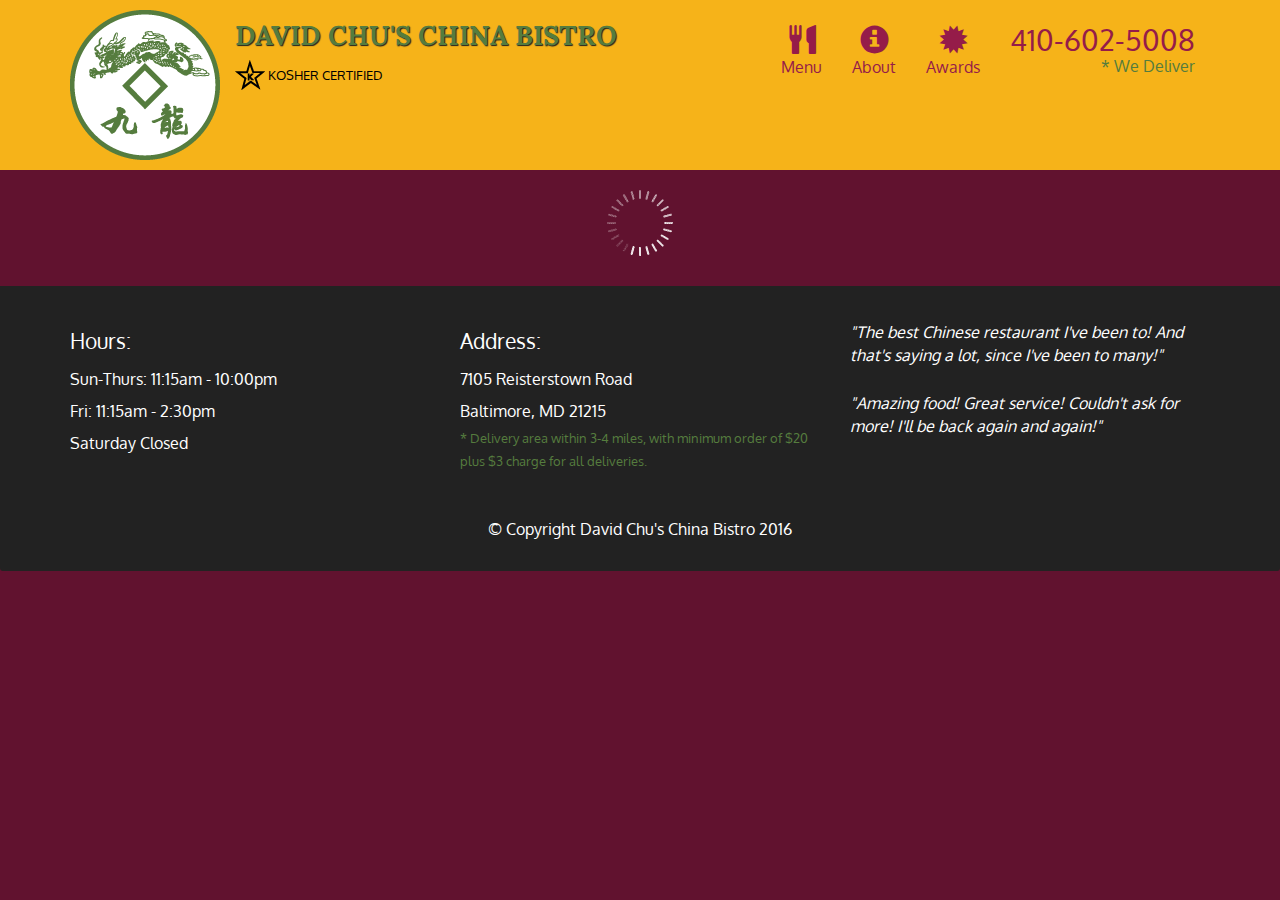
<file: Module5-solution/index.html>
<!doctype html>
<html lang="en">
  <head>
    <meta charset="utf-8">
    <meta http-equiv="X-UA-Compatible" content="IE=edge">
    <meta name="viewport" content="width=device-width, initial-scale=1">
    <title>David Chu's China Bistro</title>
    <link rel="stylesheet" href="css/bootstrap.min.css">
    <link rel="stylesheet" href="css/styles.css">
    <link href='https://fonts.googleapis.com/css?family=Oxygen:400,300,700' rel='stylesheet' type='text/css'>
    <link href='https://fonts.googleapis.com/css?family=Lora' rel='stylesheet' type='text/css'>
  </head>
<body>
  <header>
    <nav id="header-nav" class="navbar navbar-default">
      <div class="container">
        <div class="navbar-header">
          <a href="index.html" class="pull-left visible-md visible-lg">
            <div id="logo-img" alt="Logo image"></div>
          </a>

          <div class="navbar-brand">
            <a href="index.html"><h1>David Chu's China Bistro</h1></a>
            <p>
              <img src="images/star-k-logo.png" alt="Kosher certification">
              <span>Kosher Certified</span>
            </p>
          </div>

          <button id="navbarToggle" type="button" class="navbar-toggle collapsed" data-toggle="collapse" data-target="#collapsable-nav" aria-expanded="false">
            <span class="sr-only">Toggle navigation</span>
            <span class="icon-bar"></span>
            <span class="icon-bar"></span>
            <span class="icon-bar"></span>
          </button>
        </div>
        
        <div id="collapsable-nav" class="collapse navbar-collapse">
           <ul id="nav-list" class="nav navbar-nav navbar-right">
            <li id="navHomeButton" class="visible-xs active">
              <a href="index.html">
                <span class="glyphicon glyphicon-home"></span> Home</a>
            </li>
            <li id="navMenuButton">
              <a href="#" onclick="$dc.loadMenuCategories();">
                <span class="glyphicon glyphicon-cutlery"></span><br class="hidden-xs"> Menu</a>
            </li>
            <li>
              <a href="#">
                <span class="glyphicon glyphicon-info-sign"></span><br class="hidden-xs"> About</a>
            </li>
            <li>
              <a href="#">
                <span class="glyphicon glyphicon-certificate"></span><br class="hidden-xs"> Awards</a>
            </li>
            <li id="phone" class="hidden-xs">
              <a href="tel:410-602-5008">
                <span>410-602-5008</span></a><div>* We Deliver</div>
            </li>
          </ul><!-- #nav-list -->
        </div><!-- .collapse .navbar-collapse -->
      </div><!-- .container -->
    </nav><!-- #header-nav -->
  </header>

  <div id="call-btn" class="visible-xs">
    <a class="btn" href="tel:410-602-5008">
    <span class="glyphicon glyphicon-earphone"></span>
    410-602-5008
    </a>
  </div>
  <div id="xs-deliver" class="text-center visible-xs">* We Deliver</div>

  <div id="main-content" class="container"></div>

  <footer class="panel-footer">
    <div class="container">
      <div class="row">
        <section id="hours" class="col-sm-4">
          <span>Hours:</span><br>
          Sun-Thurs: 11:15am - 10:00pm<br>
          Fri: 11:15am - 2:30pm<br>
          Saturday Closed
          <hr class="visible-xs">
        </section>
        <section id="address" class="col-sm-4">
          <span>Address:</span><br>
          7105 Reisterstown Road<br>
          Baltimore, MD 21215
          <p>* Delivery area within 3-4 miles, with minimum order of $20 plus $3 charge for all deliveries.</p>
          <hr class="visible-xs">
        </section>
        <section id="testimonials" class="col-sm-4">
          <p>"The best Chinese restaurant I've been to! And that's saying a lot, since I've been to many!"</p>
          <p>"Amazing food! Great service! Couldn't ask for more! I'll be back again and again!"</p>
        </section>
      </div>
      <div class="text-center">&copy; Copyright David Chu's China Bistro 2016</div>
    </div>
  </footer>

  <!-- jQuery (Bootstrap JS plugins depend on it) -->
  <script src="js/jquery-2.1.4.min.js"></script>
  <script src="js/bootstrap.min.js"></script>
  <script src="js/ajax-utils.js"></script>
  <script src="js/script.js"></script>
</body>
</html>
</file>
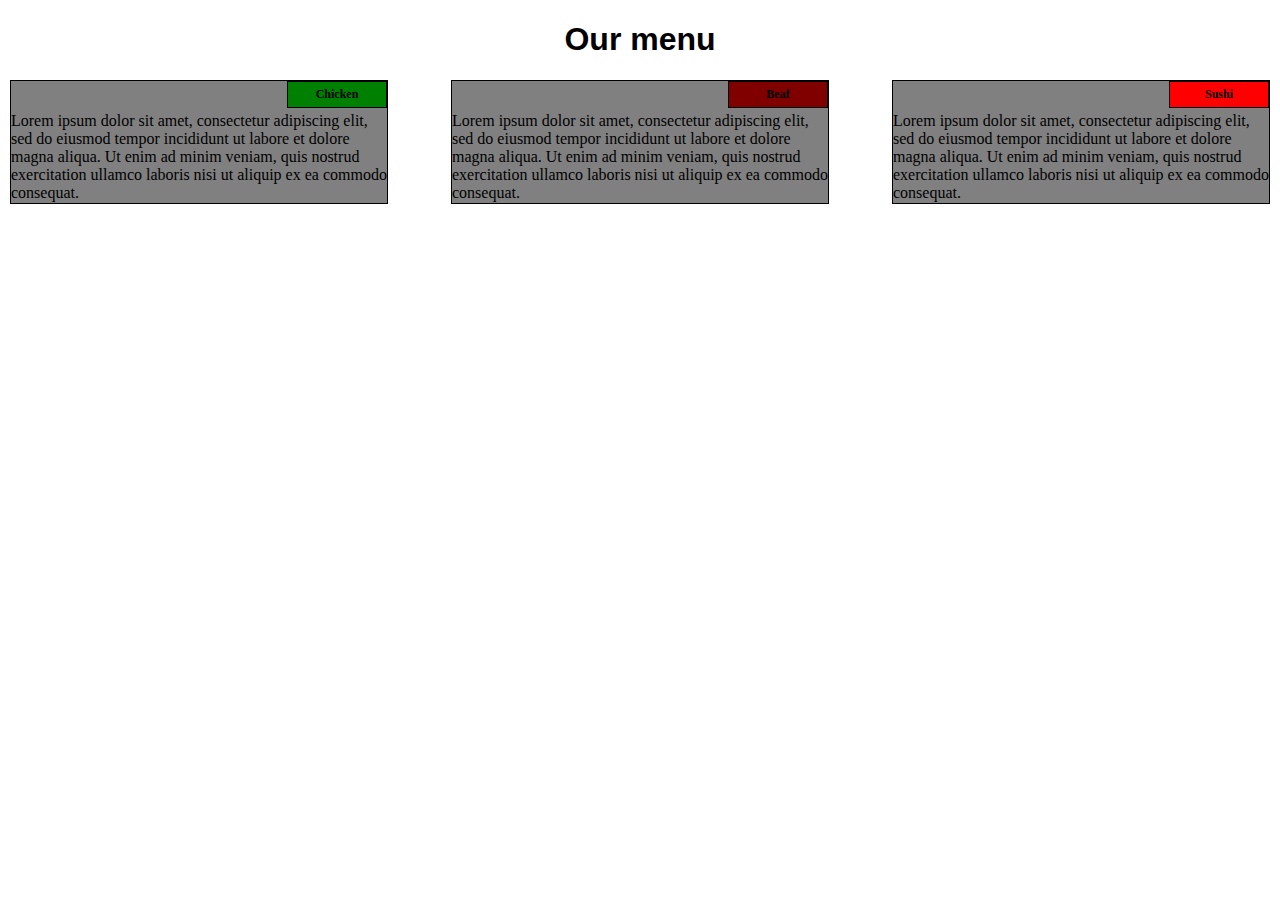
<file: site/index.html>
<!DOCTYPE html>
<meta charset="utf-8">
<meta name="viewport" content="width=device-width, initial-scale=1">
<link rel="stylesheet" href="css/style.css">
<html>
    <head>
        <title>Web Development</title>
    </head>
    <body>
        <h1 id="header">Our menu</h1>
        <div class="row">
            <section id="S1">
                <h3 class="title" id="chicken">Chicken</h3>
                <p>Lorem ipsum dolor sit amet, consectetur adipiscing elit, sed do eiusmod tempor incididunt ut labore et dolore magna aliqua. Ut enim ad minim veniam, quis nostrud exercitation ullamco laboris nisi ut aliquip ex ea commodo consequat.</p>
            </section>
            <section id="S2">
                <h3 class="title" id="beaf">Beaf</h3>
                <p>Lorem ipsum dolor sit amet, consectetur adipiscing elit, sed do eiusmod tempor incididunt ut labore et dolore magna aliqua. Ut enim ad minim veniam, quis nostrud exercitation ullamco laboris nisi ut aliquip ex ea commodo consequat.</p>
            </section>
            <section id="S3">
                <h3 class="title" id="sushi">Sushi</h3>
                <p>Lorem ipsum dolor sit amet, consectetur adipiscing elit, sed do eiusmod tempor incididunt ut labore et dolore magna aliqua. Ut enim ad minim veniam, quis nostrud exercitation ullamco laboris nisi ut aliquip ex ea commodo consequat.</p>
            </section>
        </div>
    </body>
</html>
</file>
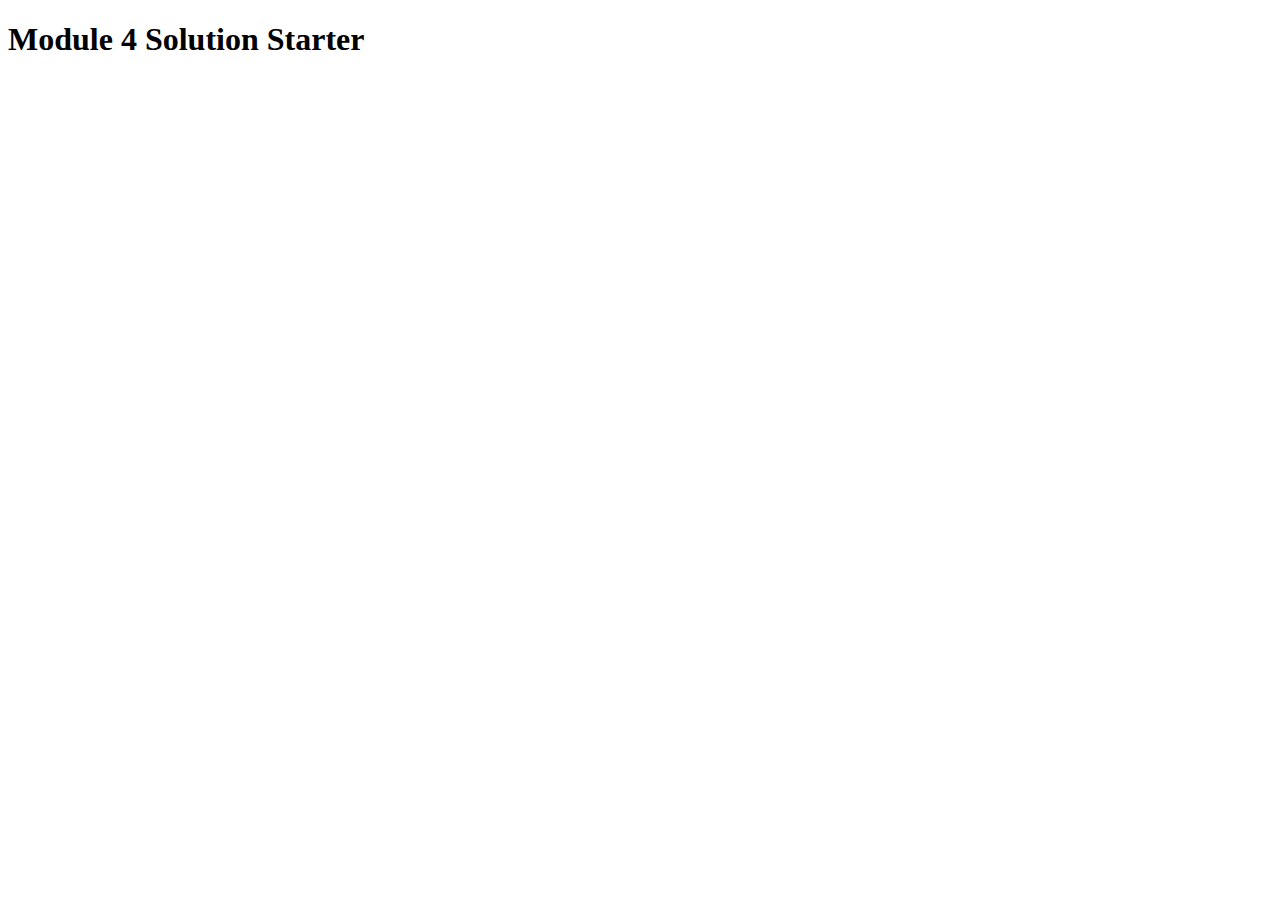
<file: Module4-solution/easier/index.html>
<!DOCTYPE html>
<html>
<head>
  <meta charset="utf-8">
  <title>Module 4 Solution Starter</title>
  <script src="SpeakHello.js"></script>
  <script src="SpeakGoodBye.js"></script>
  <script src="script.js"></script>
</head>
<body>
  <h1>Module 4 Solution Starter</h1>
</body>
</html>
</file>
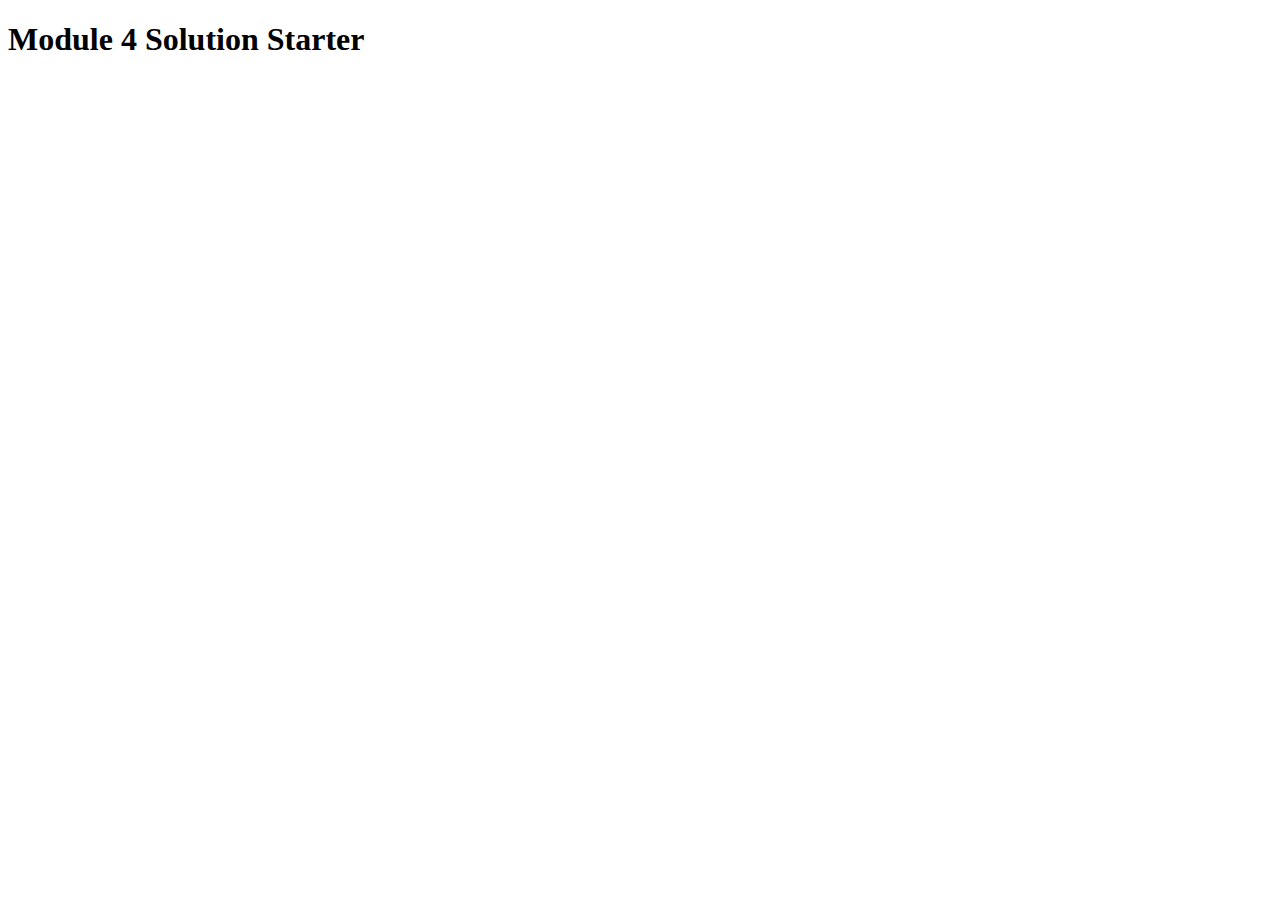
<file: Module4-solution/harder/index.html>
<!DOCTYPE html>
<html>
<head>
  <meta charset="utf-8">
  <title>Module 4 Solution Starter</title>
  <script>
    var names = []; // DO NOT REMOVE
  </script>
  <script src="SpeakHello.js"></script>
  <script src="SpeakGoodBye.js"></script>
  <script src="script.js"></script>
</head>
<body>
  <h1>Module 4 Solution Starter</h1>
</body>
</html>
</file>
<file: Module5-solution/css/styles.css>
body {
  font-size: 16px;
  color: #fff;
  background-color: #61122f;
  font-family: 'Oxygen', sans-serif;
}

/** HEADER **/
#header-nav {
  background-color: #f6b319;
  border-radius: 0;
  border: 0;
}

#logo-img {
  background: url('../images/restaurant-logo_large.png') no-repeat;
  width: 150px;
  height: 150px;
  margin: 10px 15px 10px 0;
}

.navbar-brand {
  padding-top: 25px;
}
.navbar-brand h1 { /* Restaurant name */
  font-family: 'Lora', serif;
  color: #557c3e;
  font-size: 1.5em;
  text-transform: uppercase;
  font-weight: bold;
  text-shadow: 1px 1px 1px #222;
  margin-top: 0;
  margin-bottom: 0;
  line-height: .75;
}
.navbar-brand a:hover, .navbar-brand a:focus {
  text-decoration: none;
}
.navbar-brand p { /* Kosher cert */
  color: #000;
  text-transform: uppercase;
  font-size: .7em;
  margin-top: 15px;
}
.navbar-brand p span { /* Star-K */
  vertical-align: middle;
}

#nav-list {
  margin-top: 10px;
}
#nav-list a {
  color: #951C49;
  text-align: center;
}
#nav-list a:hover {
  background: #E7E7E7;
}
#nav-list a span {
  font-size: 1.8em;
}

#phone {
  margin-top: 5px;
}
#phone a { /* Phone number */
  text-align: right;
  padding-bottom: 0;
}
#phone div { /* We Deliver */
  color: #557c3e;
  text-align: right;
  padding-right: 15px;
}

.navbar-header button.navbar-toggle, .navbar-header .icon-bar {
  border: 1px solid #61122f;
}
.navbar-header button.navbar-toggle {
  clear: both;
  margin-top: -30px;
}
/* END HEADER */

/* FOOTER */
.panel-footer {
  margin-top: 30px;
  padding-top: 35px;
  padding-bottom: 30px;
  background-color: #222;
  border-top: 0;
}
.panel-footer div.row {
  margin-bottom: 35px;
}
#hours, #address {
  line-height: 2;
}
#hours > span, #address > span {
  font-size: 1.3em;
}
#address p {
  color: #557c3e;
  font-size: .8em;
  line-height: 1.8;
}
#testimonials {
  font-style: italic;
}
#testimonials p:nth-child(2) {
  margin-top: 25px;
}
/* END FOOTER */



/* HOME PAGE */
.container .jumbotron {
  box-shadow: 0 0 50px #3F0C1F;
  border: 2px solid #3F0C1F;
}

#menu-tile, #specials-tile, #map-tile {
  height: 250px;
  width: 100%;
  margin-bottom: 15px;
  position: relative;
  border: 2px solid #3F0C1F;
  overflow: hidden;
}
#menu-tile:hover, #specials-tile:hover, #map-tile:hover {
  box-shadow: 0 1px 5px 1px #cccccc;
}
#menu-tile {
  background: url('../images/menu-tile.jpg') no-repeat;
  background-position: center;
}
#specials-tile {
  background: url('../images/specials-tile.jpg') no-repeat;
  background-position: center;
}
#menu-tile span, #specials-tile span, #map-tile span {
  position: absolute;
  bottom: 0;
  right: 0;
  width: 100%;
  text-align: center;
  font-size: 1.6em;
  text-transform: uppercase;
  background-color: #000;
  color: #fff;
  opacity: .8;
}
/* END HOME PAGE */

/* MENU CATEGORIES PAGE */
.category-tile { 
  position: relative;
  border: 2px solid #3F0C1F;
  overflow: hidden;
  width: 200px;
  height: 200px;
  margin: 0 auto 15px;
}
.category-tile span {
  position: absolute;
  bottom: 0;
  right: 0;
  width: 100%;
  text-align: center;
  font-size: 1.2em;
  text-transform: uppercase;
  background-color: #000;
  color: #fff;
  opacity: .8;
}
.category-tile:hover {
  box-shadow: 0 1px 5px 1px #cccccc;
}

#menu-categories-title + div {
  margin-bottom: 50px;
}
/* END MENU CATEGORIES PAGE */

/* SINGLE CATEGORY PAGE */
.menu-item-tile {
  margin-bottom: 25px;
}
.menu-item-tile hr {
  width: 80%;
}
.menu-item-tile .menu-item-price {
  font-size: 1.1em;
  text-align: right;
  margin-top: -15px;
  margin-right: -15px;
}
.menu-item-tile .menu-item-price span {
  font-size: .6em;
}
.menu-item-photo {
  position: relative;
  border: 2px solid #3F0C1F; 
  overflow: hidden;
  padding: 0;
  margin-right: -15px;
  margin-left: auto;
  margin-bottom: 20px;
  max-width: 250px;
}
.menu-item-photo div {
  position: absolute;
  bottom: 0;
  right: 0;
  width: 80px;
  background-color: #557c3e;
  text-align: center;
}
.menu-item-description {
  padding-right: 30px;
}
h3.menu-item-title {
  margin: 0 0 10px;
}
.menu-item-details {
  font-size: .9em;
  font-style: italic;
}
/* END SINGLE CATEGORY PAGE */


/********** Large devices only **********/
@media (min-width: 1200px) {
  .container .jumbotron {
    background: url('../images/jumbotron_1200.jpg') no-repeat;
    height: 675px;
  }
}

/********** Medium devices only **********/
@media (min-width: 992px) and (max-width: 1199px) {
  /* Header */
  #logo-img {
    background: url('../images/restaurant-logo_medium.png') no-repeat;
    width: 100px;
    height: 100px;
    margin: 5px 5px 5px 0;
  }
  /* End Header */

  /* Home Page */
  .container .jumbotron {
    background: url('../images/jumbotron_992.jpg') no-repeat;
    height: 558px;
  }
  /* End Home Page */
}

/********** Small devices only **********/
@media (min-width: 768px) and (max-width: 991px) {
  /* Home Page */
  .container .jumbotron {
    background: url('../images/jumbotron_768.jpg') no-repeat;
    height: 432px;
  }
  /* End Home Page */
}

/********** Extra small devices only **********/
@media (max-width: 767px) {
  /* Header */
  .navbar-brand {
    padding-top: 10px;
    height: 80px;
  }
  .navbar-brand h1 { /* Restaurant name */
    padding-top: 10px;
    font-size: 5vw; /* 1vw = 1% of viewport width */
  }
  .navbar-brand p { /* Kosher cert */
    font-size: .6em;
    margin-top: 12px;
  }
  .navbar-brand p img { /* Star-K */
    height: 20px;
  }

  #collapsable-nav a { /* Collapsed nav menu text */
    font-size: 1.2em;
  }
  #collapsable-nav a span { /* Collapsed nav menu glyph */
    font-size: 1em;
    margin-right: 5px;
  }

  #call-btn > a {
    font-size: 1.5em;
    display: block;
    margin: 0 20px;
    padding: 10px;
    border: 2px solid #fff;
    background-color: #f6b319;
    color: #951c49;
  }
  #xs-deliver {
    margin-top: 5px;
    font-size: .7em;
    letter-spacing: .1em;
    text-transform: uppercase;
  }
  /* End Header */

  /* Footer */
  .panel-footer section {
    margin-bottom: 30px;
    text-align: center;
  }
  .panel-footer section:nth-child(3) {
    margin-bottom: 0; /* margin already exists on the whole row */
  }
  .panel-footer section hr {
    width: 50%;
  }
  /* End Footer */

  /* Home Page */
  .container .jumbotron {
    margin-top: 30px;
    padding: 0;
  }
  #menu-tile, #specials-tile {
    width: 360px;
    margin: 0 auto 15px;
  }

  .menu-item-photo {
    margin-right: auto;
  }
  .menu-item-tile .menu-item-price {
    text-align: center;
  }
  .menu-item-description {
    text-align: center;;
  }
}


/********** Super extra small devices Only :-) (e.g., iPhone 4) **********/
@media (max-width: 479px) {
  /* Header */
  .navbar-brand h1 { /* Restaurant name */
    padding-top: 5px;
    font-size: 6vw;
  }
  /* End Header */
  
  /* Home page */
  #menu-tile, #specials-tile {
    width: 280px;
    margin: 0 auto 15px;
  }

  .col-xxs-12 {
    position: relative;
    min-height: 1px;
    padding-right: 15px;
    padding-left: 15px;
    float: left;
    width: 100%;
  }
}
</file>
<file: site/css/style.css>
*{
    box-sizing: border-box;
}
body{
    margin: 10px;

}
h1{
    text-align: center;
    font-family: 'Franklin Gothic Medium', 'Arial Narrow', Arial, sans-serif;
}
p{
    position: relative;
    top: 15px;
}
#chicken{
    background-color: green;
}
#beaf{
    background-color: maroon;
}
#sushi{
    background-color: red;
}
@media (max-width: 767px) {
    section{
        float: left;
        border: 1px solid black;
        margin-bottom: 15px;
        background-color: gray;
        font-family: 'Times New Roman', Times, serif;
        position: relative;
    }
    .title{
        border: 1px solid black;
        position: absolute;
        top: 0%;
        right: 0%;
        margin: 0px;
        padding: 5px;
        width: 100px;
        text-align: center;
        font-size: 75%;
    }
    #S1{
        width: 100%;
    }
    #S2{
        width: 100%;
    }
    #S3{
        width: 100%;
    }
}
@media (min-width: 992px) {
    section{
    float: left;
    border: 1px solid black;
    background-color: gray;
    font-family: 'Times New Roman', Times, serif;
    position: relative;
    }
    .title{
        border: 1px solid black;
        position: absolute;
        top: 0%;
        right: 0%;
        margin: 0px;
        padding: 5px;
        width: 100px;
        text-align: center;
        font-size: 75%;
    
    }
    #S1{
        width: 30%;
        margin-right: 5%;
    }
    #S2{
        width: 30%;
        margin-right: 5%;
    }
    #S3{
        width: 30%;
    }
}
@media (min-width: 768px) and (max-width: 991px) {
    section{
        float: left;
        border: 1px solid black;
        margin-bottom: 15px;
        background-color: gray;
        font-family: 'Times New Roman', Times, serif;
        position: relative;
    }
    .title{
        border: 1px solid black;
        position: absolute;
        top: 0%;
        right: 0%;
        margin: 0px;
        padding: 5px;
        width: 100px;
        text-align: center;
        font-size: 75%;
    }
    #S1{
        width: 47.5%;
        margin-right: 5%;
    }
    #S2{
        width: 47.5%;
    }
    #S3{
        width: 100%;
    }
}
</file>
